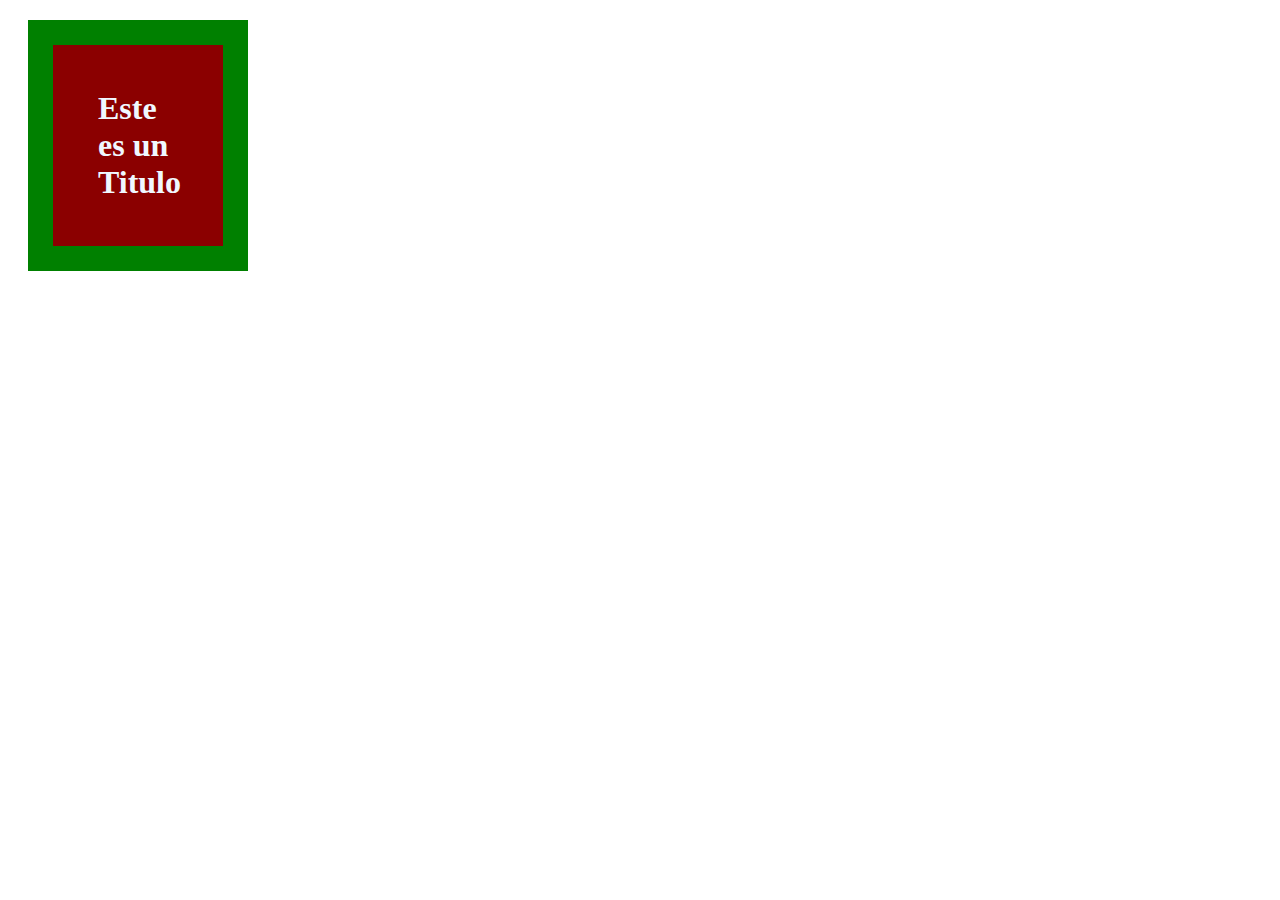
<file: index.html>
<!DOCTYPE html>
<html lang="es">

<head>
    <meta charset="UTF-8">
    <meta name="viewport" content="width=device-width, initial-scale=1.0">
    <meta http-equiv="X-UA-Compatible" content="ie=edge">
    <title>Trabajo con GIT</title>
    <link rel="stylesheet" href="estilos.css">
</head>

<body>
    <h1 class="titulo">Este es un Titulo</h1>


</body>

</html>
</file>
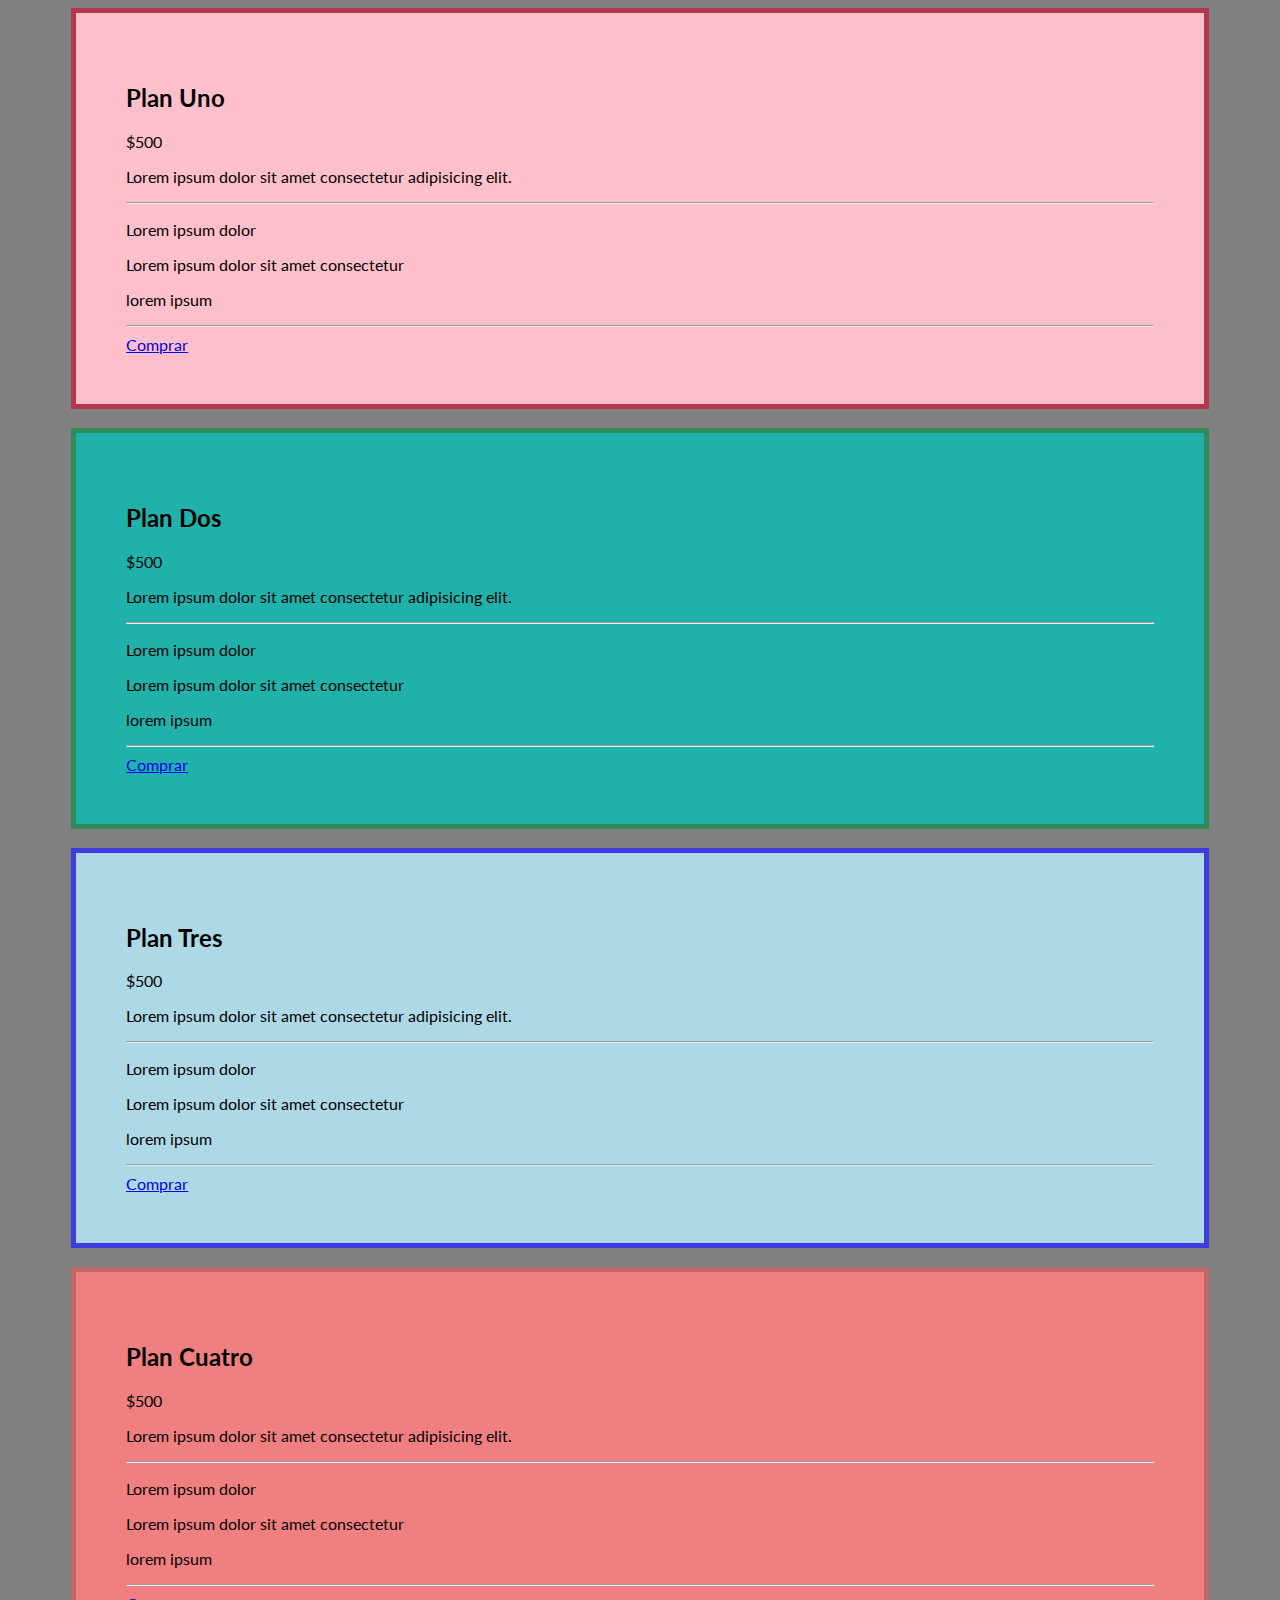
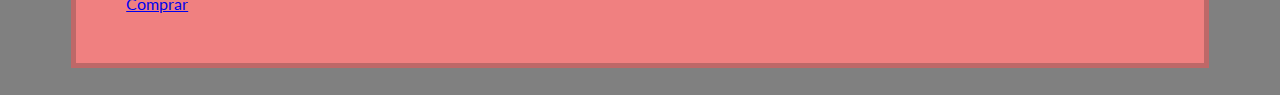
<file: tabla-precios.html>
<!DOCTYPE html>
<html lang="es">
<head>
    <meta charset="UTF-8">
    <meta name="viewport" content="width=device-width, initial-scale=1.0">
    <meta http-equiv="X-UA-Compatible" content="ie=edge">
    <title>Precios</title>
    <link rel="stylesheet" href="tabla-precios.css">
    <link href="https://fonts.googleapis.com/css?family=Lato:300,400,700&display=swap" rel="stylesheet">
</head>
<body class="back">
    <section class="container">
        <div class="columna">
               <h2>Plan Uno</h2>
               <p class="precio">$500</p>
               <p>Lorem ipsum dolor sit amet consectetur adipisicing elit.</p>
               <hr>
               <p>Lorem ipsum dolor</p>
               <p>Lorem ipsum dolor sit amet consectetur </p>
               <p>lorem ipsum</p>
               <hr>
               <a href="#" class="btn-precio">Comprar</a>
        </div>
        <br>
        <div class="columna1">
                <h2>Plan Dos</h2>
                <p class="precio">$500</p>
                <p>Lorem ipsum dolor sit amet consectetur adipisicing elit.</p>
                <hr>
                <p>Lorem ipsum dolor</p>
                <p>Lorem ipsum dolor sit amet consectetur </p>
                <p>lorem ipsum</p>
                <hr>
                <a href="#" class="btn-precio">Comprar</a>
            </div>
            <br>
        <div class="columna2">
                <h2>Plan Tres</h2>
                <p class="precio">$500</p>
                <p>Lorem ipsum dolor sit amet consectetur adipisicing elit.</p>
                <hr>
                <p>Lorem ipsum dolor</p>
                <p>Lorem ipsum dolor sit amet consectetur </p>
                <p>lorem ipsum</p>
                <hr>
                <a href="#" class="btn-precio">Comprar</a>
            </div>
            <br>
        <div class="columna3">
                <h2>Plan Cuatro</h2>
                <p class="precio">$500</p>
                <p>Lorem ipsum dolor sit amet consectetur adipisicing elit.</p>
                <hr>
                <p>Lorem ipsum dolor</p>
                <p>Lorem ipsum dolor sit amet consectetur </p>
                <p>lorem ipsum</p>
                <hr>
                <a href="#" class="btn-precio">Comprar</a>
            </div>  
            <br>   
    </section>

    
</body>
</html>
</file>
<file: estilos.css>
.titulo {
    padding: 45px;
    color: aliceblue;
    border: 25px solid green;
    margin: 20px;
    width: 80px;
    background: darkred;
}
</file>
<file: tabla-precios.css>
body{
    font-family: 'Lato', sans-serif;
}
.container{
    margin: 0 auto;
    width: 90%;
    
}
.columna1{
    padding: 50px;
    background: lightseagreen;
    border: 5px seagreen solid;
    
}
.columna2{
    padding: 50px;
    background: lightblue;
    border: 5px rgb(61, 61, 224) solid;


}
.columna3{
    padding: 50px;
    background: lightcoral;
    border: 5px rgb(190, 104, 104) solid;


}
.columna{
    padding: 50px;
    background: pink;
    border: 5px rgb(180, 56, 77) solid;


}
.back{
    background: grey;
}
p{
    align-content: center;
    position: relative;
    position: 50px 50px 50px 50px
}
</file>
